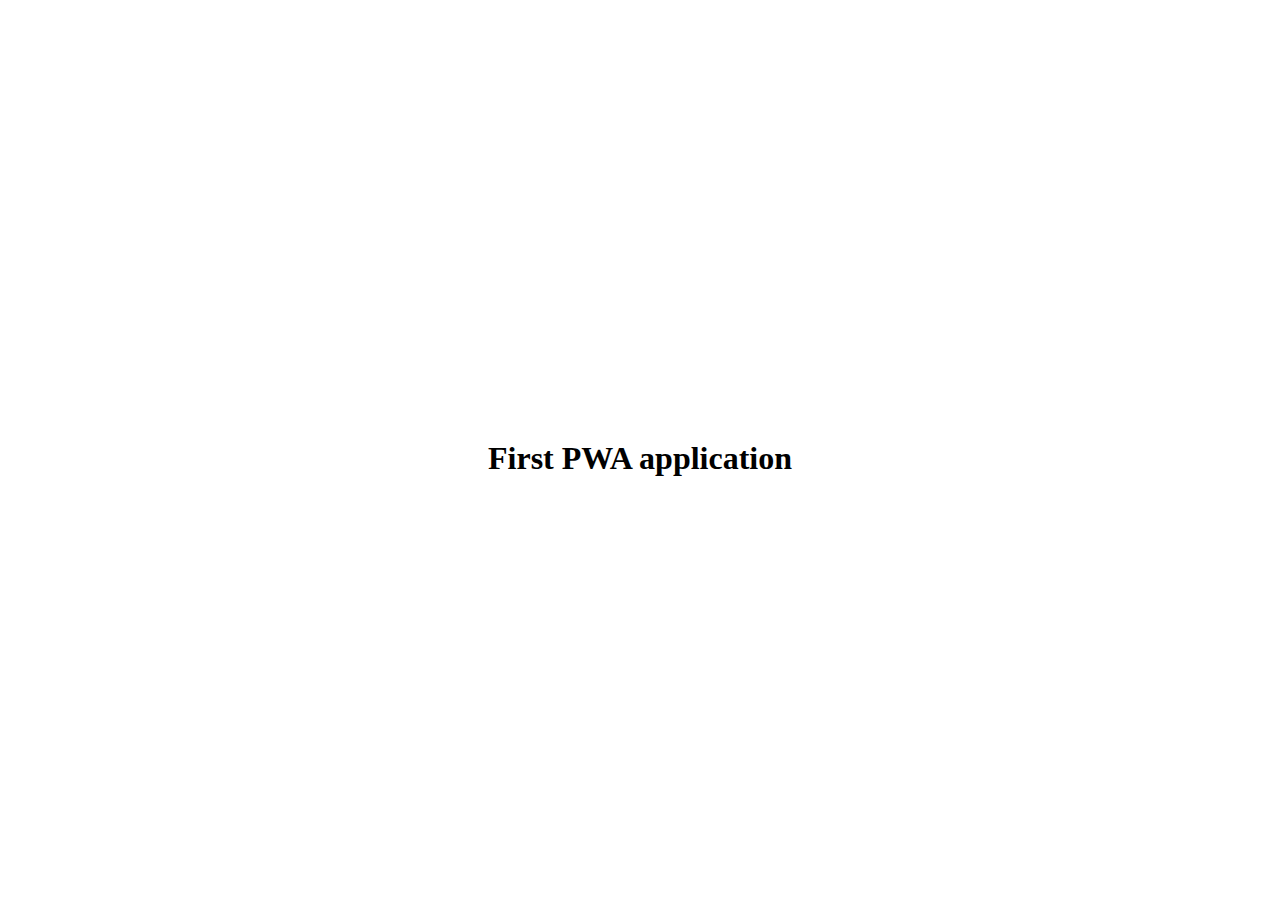
<file: Index.html>
<!DOCTYPE html>
<html lang="en">
  <head>
    <meta charset="UTF-8" />
    <meta name="viewport" content="width=device-width, initial-scale=1.0" />
    <title>Pwa Course App</title>
    <link rel="stylesheet" href="css/style.css" />
    <link rel="manifest" href="manifest.json" />
  </head>
  <body>
    <h1>First PWA application</h1>

    <script src="/js/app.js"></script>
    <script src="/js/code.js"></script>
  </body>
</html>
</file>
<file: css/style.css>
body {
  min-height: 100vh;
  display: flex;
  justify-content: center;
  align-items: center;
}

h1 {
  font-size: 32px;
}
</file>
